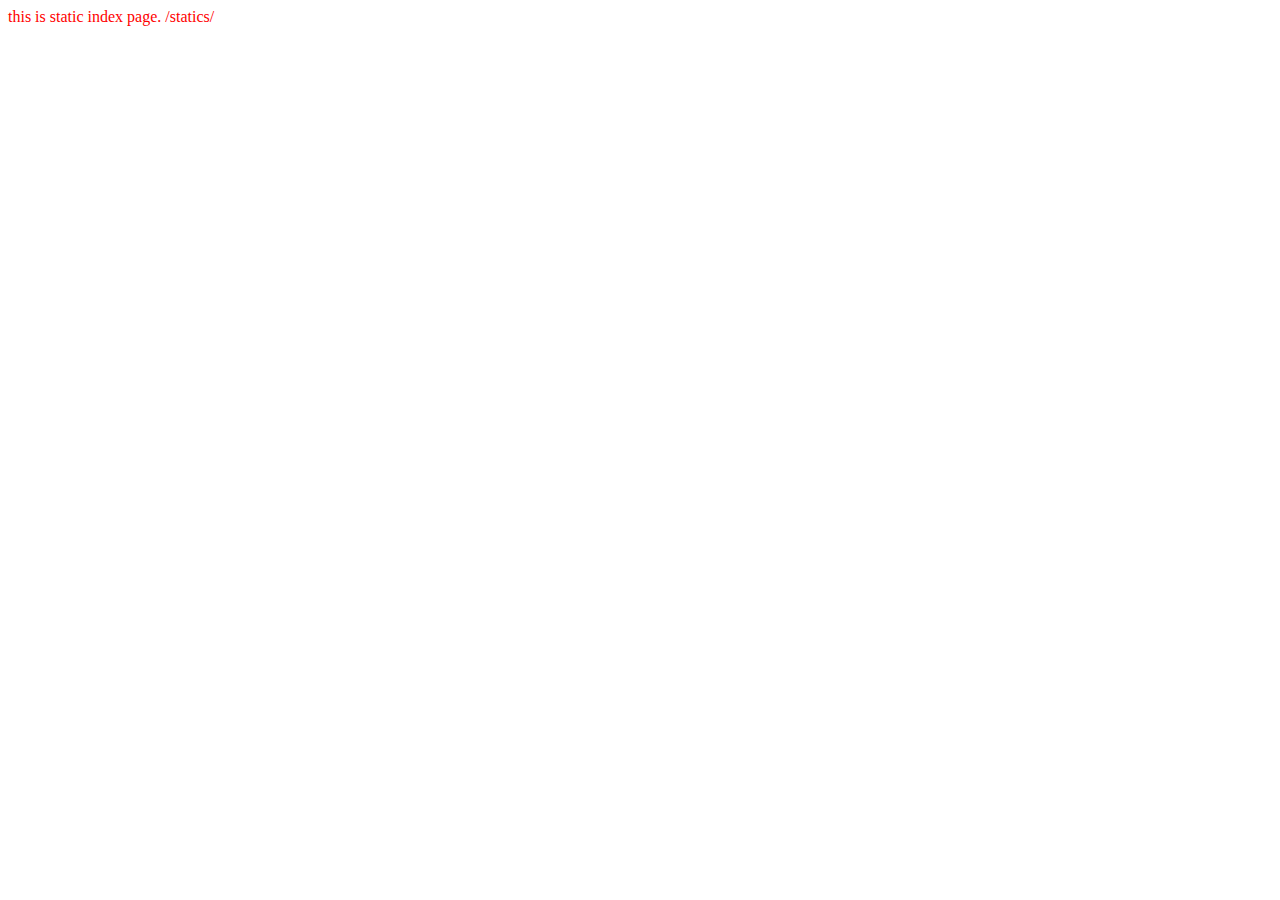
<file: public/statics/index.html>
<!doctype html>
<html>
<head>
<title>static index 1</title>
<link rel="stylesheet" href="site.css" type="text/css">
<style type="text/css">body{border:0;}</style>
</head>
<body>
<div class="main">
this is static index page.
/statics/
</div>
</body>
</html>
</file>
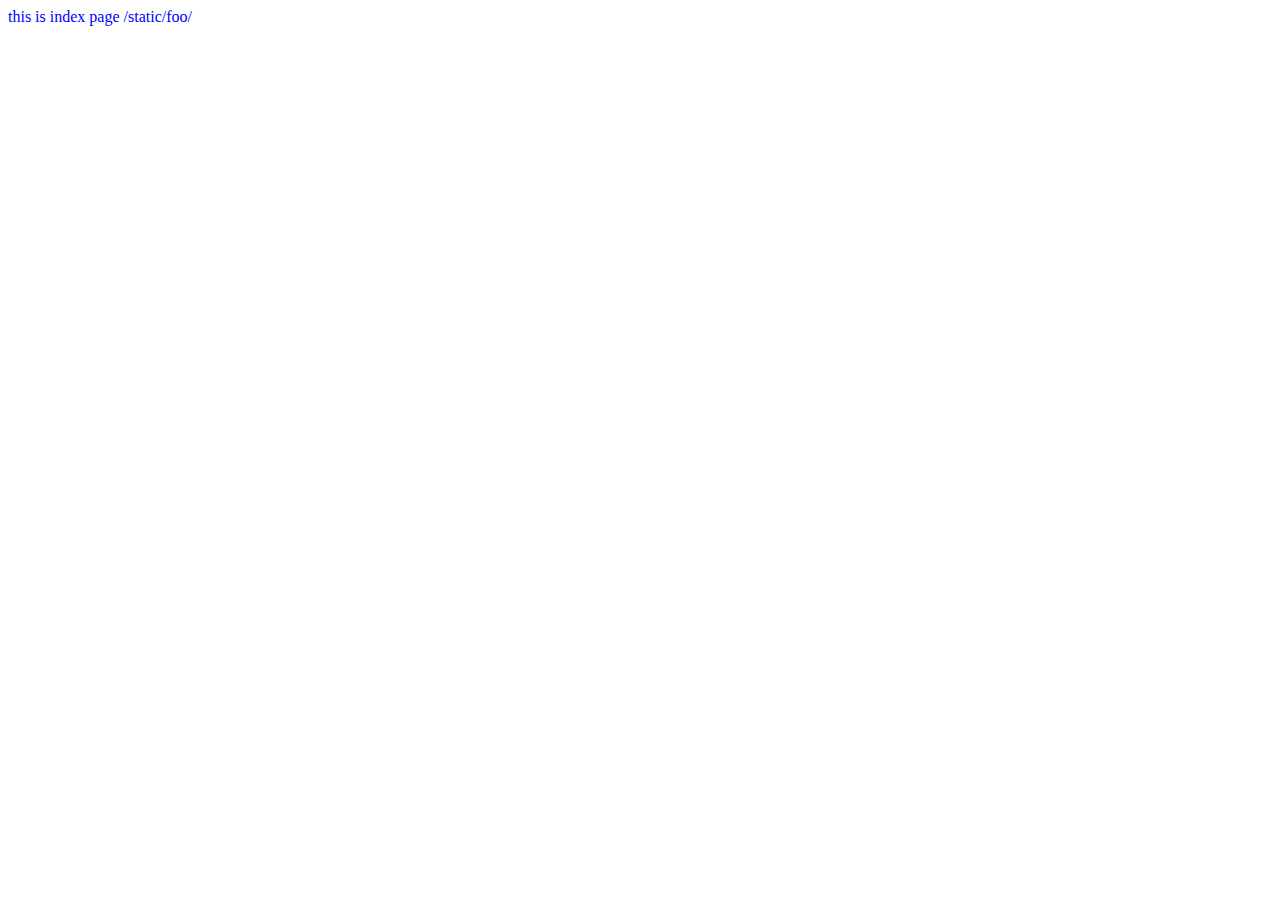
<file: public/statics/foo/index.html>
<!doctype html>
<html>
<head>
<title>static index 1</title>
<link rel="stylesheet" href="site.css" type="text/css">
<style type="text/css">body{border:0;}</style>
</head>
<body>
<div class="main">
this is index page
/static/foo/
</div>
</body>
</html>
</file>
<file: public/statics/site.css>
.main{
color:red;

}
</file>
<file: public/statics/foo/site.css>
.main{
color:blue;

}
</file>
